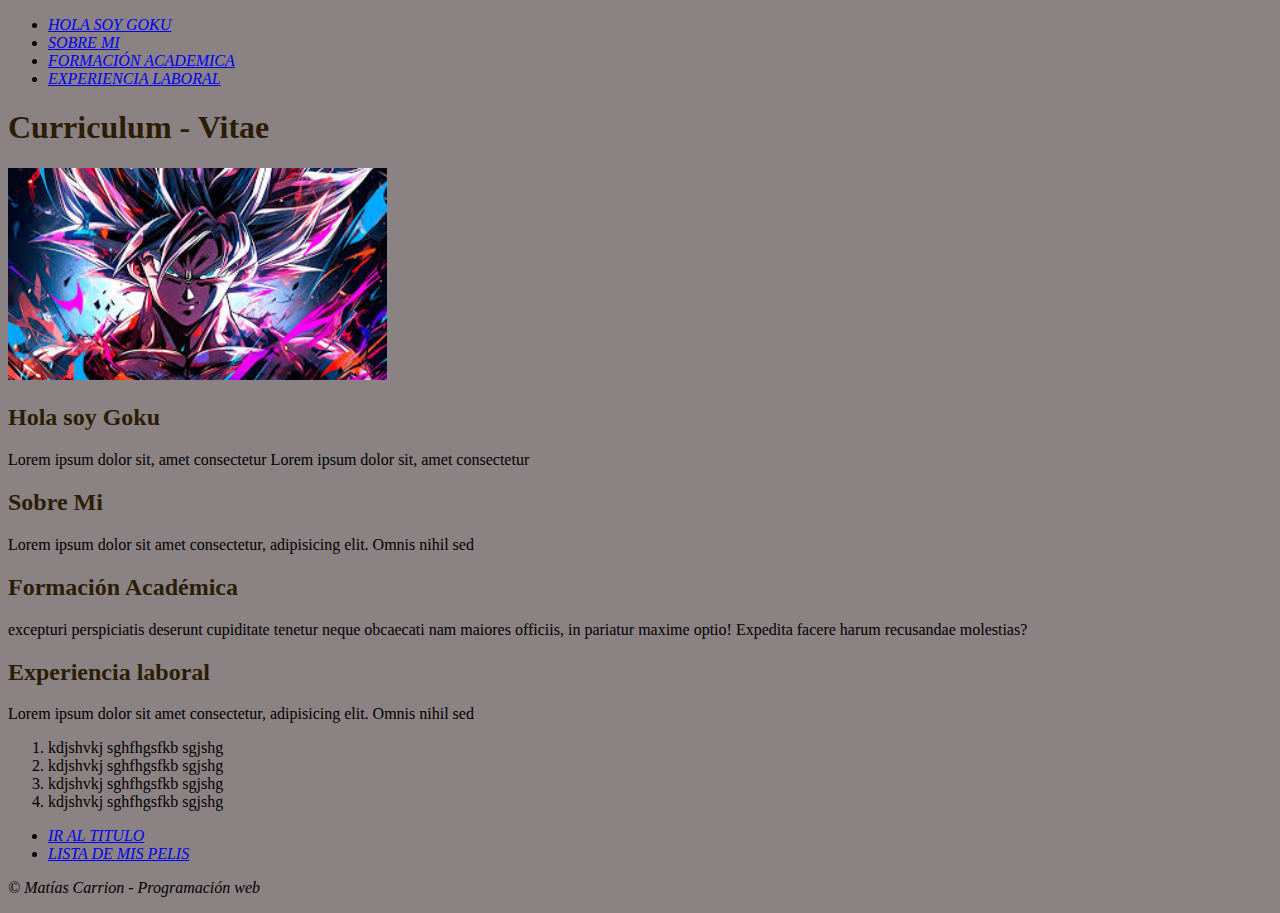
<file: curriculum-maty-carrion/index.html>
<!DOCTYPE html>
<html lang="es">
  <head>
    <meta charset="UTF-8" />
    <meta name="viewport" content="width=device-width, initial-scale=1.0" />
    <meta name="author" content="Maty Carrion" />
    <link
      rel="shortcut icon"
      href="./assets/images/favicon.jpg"
      type="image/x-icon"
    />
    <title>CV Goku</title>
    <link rel="stylesheet" href="./assets/css/style.css" />
  </head>
  <body>
    <nav>
      <ul>
        <li><a href="#1">HOLA SOY GOKU</a></li>
        <li><a href="#2">SOBRE MI</a></li>
        <li><a href="#3">FORMACIÓN ACADEMICA</a></li>
        <li><a href="#4">EXPERIENCIA LABORAL</a></li>
      </ul>
    </nav>
    <header>
      <h1 id="title">Curriculum - Vitae</h1>
      <img id="photo" src="./assets/images/photo.jpg" alt="" />
    </header>
    <main>
      <h2 id="1">Hola soy Goku</h2>
      <p>
        Lorem ipsum dolor sit, amet consectetur Lorem ipsum dolor sit, amet
        consectetur
      </p>
      <section>
        <h2 id="2">Sobre Mi</h2>
        <p>
          Lorem ipsum dolor sit amet consectetur, adipisicing elit. Omnis nihil
          sed
        </p>
      </section>
      <section>
        <h2 id="3">Formación Académica</h2>

        <p>
          excepturi perspiciatis deserunt cupiditate tenetur neque obcaecati nam
          maiores officiis, in pariatur maxime optio! Expedita facere harum
          recusandae molestias?
        </p>
      </section>
      <section>
        <h2 id="4">Experiencia laboral</h2>
        <p>
          Lorem ipsum dolor sit amet consectetur, adipisicing elit. Omnis nihil
          sed
        </p>
        <ol>
          <li>kdjshvkj sghfhgsfkb sgjshg</li>
          <li>kdjshvkj sghfhgsfkb sgjshg</li>
          <li>kdjshvkj sghfhgsfkb sgjshg</li>
          <li>kdjshvkj sghfhgsfkb sgjshg</li>
        </ol>
      </section>
    </main>

    <footer>
      <section>
        <ul>
          <li><a href="#title">IR AL TITULO</a></li>
          <li>
            <a
              href="https://www.fotogramas.es/noticias-cine/g26110407/dragon-ball-mejores-peliculas-broly/"
              target="_blank"
              >LISTA DE MIS PELIS</a
            >
          </li>
        </ul>
      </section>

      <p id="copy-page">© Matías Carrion - Programación web</p>
    </footer>
  </body>
</html>
</file>
<file: curriculum-maty-carrion/assets/css/style.css>
nav{
    font-style: italic;
}

body{
    background-color: rgb(139, 131, 131);
}

#title{
    color:rgb(43, 29, 5);
    font-weight:bold;
}

#photo{
    width: 30%;
}

h2{
    color:rgb(43, 29, 5);
    font-weight: bold;
}

footer{
    font-style: italic;
}
</file>
